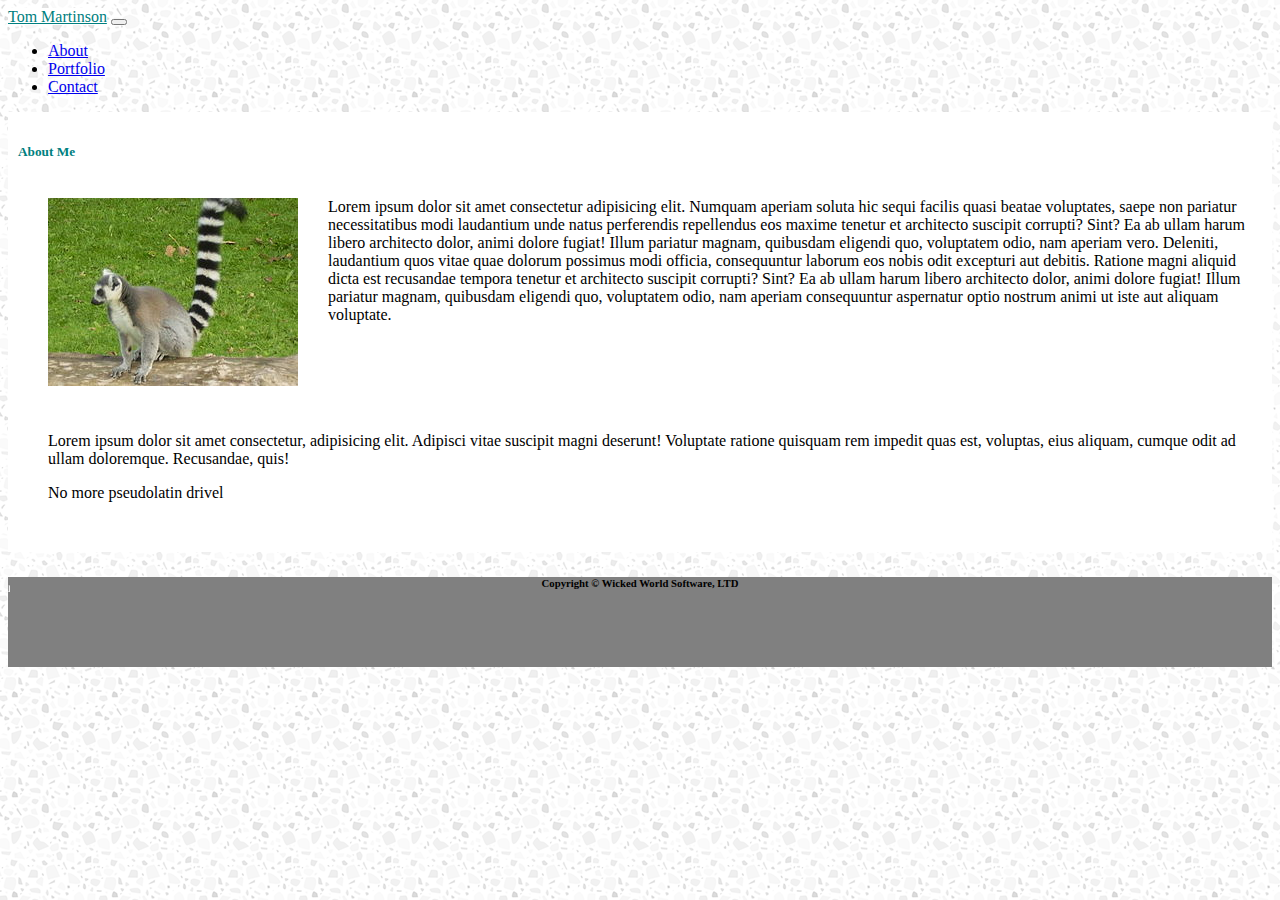
<file: index.html>
<!DOCTYPE html>
<html lang="en">

<head>
    <meta charset="UTF-8">
    <meta name="viewport" content="width=device-width, initial-scale=1.0">
    <meta http-equiv="X-UA-Compatible" content="ie=edge">
    <link rel="stylesheet" href="https://stackpath.bootstrapcdn.com/bootstrap/4.1.3/css/bootstrap.min.css" integrity="sha384-MCw98/SFnGE8fJT3GXwEOngsV7Zt27NXFoaoApmYm81iuXoPkFOJwJ8ERdknLPMO"
        crossorigin="anonymous">
    <script src="https://code.jquery.com/jquery-3.3.1.slim.min.js" integrity="sha384-q8i/X+965DzO0rT7abK41JStQIAqVgRVzpbzo5smXKp4YfRvH+8abtTE1Pi6jizo"
        crossorigin="anonymous"></script>
    <script src="https://cdnjs.cloudflare.com/ajax/libs/popper.js/1.14.3/umd/popper.min.js" integrity="sha384-ZMP7rVo3mIykV+2+9J3UJ46jBk0WLaUAdn689aCwoqbBJiSnjAK/l8WvCWPIPm49"
        crossorigin="anonymous"></script>
    <script src="https://stackpath.bootstrapcdn.com/bootstrap/4.1.3/js/bootstrap.min.js" integrity="sha384-ChfqqxuZUCnJSK3+MXmPNIyE6ZbWh2IMqE241rYiqJxyMiZ6OW/JmZQ5stwEULTy"
        crossorigin="anonymous"></script>
    <link rel="stylesheet" type="text/css" href="style.css">
    <title>Bootstrap portfolio</title>
</head>

<body>
    <div class="container">
        <nav class="navbar navbar-expand-lg navbar-light bg-light ml-right">
            <a class="navbar-brand tealwhite" href="#">Tom Martinson</a>
            <button class="navbar-toggler" type="button" data-toggle="collapse" data-target="#navbarNav" aria-controls="navbarNav"
                aria-expanded="false" aria-label="Toggle navigation">
                <span class="navbar-toggler-icon"></span>
            </button>
            <div class="collapse navbar-collapse justify-content-end" id="navbarNav">
                <ul class="navbar-nav text-right">
                    <li class="nav-item">
                        <a class="nav-link" href="#">About</a>
                    </li>
                    <li class="nav-item">
                        <a class="nav-link" href="portfolio.html">Portfolio</a>
                    </li>
                    <li class="nav-item">
                        <a class="nav-link" href="contact.html">Contact</a>
                    </li>
                </ul>
            </div>
        </nav>
    </div>

    <div class="container mainbox">
        <div class="row">
            <div class="col-3 tealwhite">
                <h5 class="tealwhite"">About Me</h5>
            </div>
        </div>
        <div class=" row
                    clearfix">
                    <p class="floatme"><img class="mypic" src="lemur.jpg" alt="mypic"> Lorem ipsum dolor sit amet
                        consectetur adipisicing elit. Numquam aperiam soluta hic sequi facilis quasi beatae voluptates,
                        saepe non pariatur necessitatibus modi laudantium unde natus perferendis repellendus eos maxime
                        tenetur et architecto suscipit corrupti? Sint? Ea ab ullam harum libero architecto dolor, animi
                        dolore fugiat! Illum pariatur magnam, quibusdam eligendi quo, voluptatem odio, nam aperiam
                        vero. Deleniti, laudantium quos vitae quae dolorum possimus modi officia, consequuntur laborum
                        eos nobis odit excepturi aut debitis. Ratione magni aliquid dicta est recusandae tempora
                        tenetur et architecto suscipit corrupti? Sint? Ea ab ullam harum libero architecto dolor, animi
                        dolore fugiat! Illum pariatur magnam, quibusdam eligendi quo, voluptatem odio, nam aperiam
                        consequuntur aspernatur optio nostrum animi ut iste aut aliquam voluptate.</p>
                    <p class="regp">Lorem ipsum dolor sit amet consectetur, adipisicing elit. Adipisci vitae suscipit
                        magni deserunt! Voluptate ratione quisquam rem impedit quas est, voluptas, eius aliquam, cumque
                        odit ad ullam doloremque. Recusandae, quis!</p>
                    <p class="regp"> No more pseudolatin drivel</p>
            </div>
        </div>
    </div>

    <div class="container footer">
        <div class="row">
            <hr>
            <h6>Copyright &copy Wicked World Software, LTD</h6>
        </div>
    </div>




</body>

</html>
</file>
<file: style.css>
body {
    background-image:  url("light-grey-terrazzo.png");
}

.whiteteal {
    background-color: teal;
    color: white;
}
.tealwhite {
    background-color: white;
    color: teal;

}
.mainbox {
    background-color:white;
    height: 420px;
    padding: 10px;
    overflow: hidden;
}
.mypic {
    padding: 30px;
    padding-top: 0px;
    float: left;
}
.floatme {
    float: left;
}
.regp {
    padding-left: 30px;
}

.footer {
    background-color:grey;
    text-align: center;
    height: 90px;
}
.footer hr {
    background-color: teal;
    position: fixed;
    height: 5px;
}
</file>
